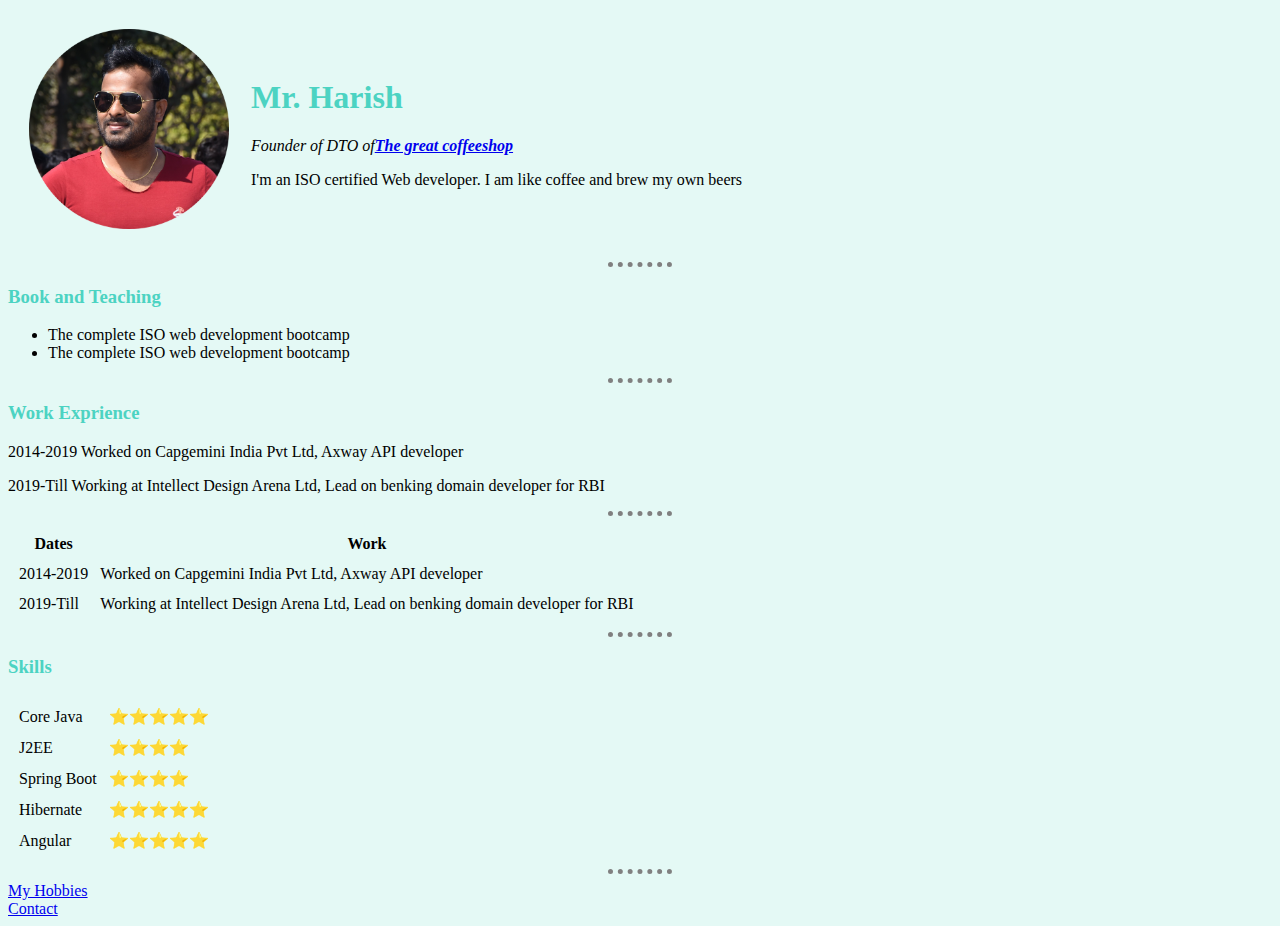
<file: index.html>
<!DOCTYPE html>
<html lang="en" dir="ltr">
  <head>
    <meta charset="utf-8">
    <title>HTML Personal sites</title>

    <!--External CSS-->
    <link rel="stylesheet" href="css/styles.css">


  </head>
  <body>
    <table cellspacing="20">
      <tr>
        <td><img src="mypic-circle.png" alt="harish profile picture" width="200px" height="200px"></td>
        <td>
          <h1>Mr. Harish</h1>
          <p><em>Founder of DTO of<strong><a href="https://www.cafecoffeeday.com/">The great coffeeshop</a></strong></em></p>
          <p>I'm an ISO certified Web developer. I am like coffee and brew my own beers</p>
        </td>
      </tr>
    </table>
    <hr>
    <h3>Book and Teaching</h3>
    <ul>
      <li>The complete ISO web development bootcamp</li>
      <li>The complete ISO web development bootcamp</li>
    </ul>
    <hr>
    <h3>Work Exprience</h3>
    <p>2014-2019 Worked on Capgemini India Pvt Ltd, Axway API developer</p>
    <p>2019-Till Working at Intellect Design Arena Ltd, Lead on benking domain developer for RBI</p>
    <hr>
    <table cellspacing="10">
      <thead>
        <tr>
          <th>Dates</th>
          <th>Work</th>
        </tr>
      </thead>
      <tbody>
        <tr>
          <td>2014-2019</td>
          <td>Worked on Capgemini India Pvt Ltd, Axway API developer</td>
        </tr>
        <tr>
          <td>2019-Till</td>
          <td>Working at Intellect Design Arena Ltd, Lead on benking domain developer for RBI</td>
        </tr>
      </tbody>
      <tfoot>
      </tfoot>
    </table>
    <hr>
    <h3>Skills</h3>

          <table cellspacing="10">
            <tr>
              <td>Core Java</td>
              <td>⭐⭐⭐⭐⭐</td>
              <tr>
                <td>J2EE</td>
                <td>⭐⭐⭐⭐</td>
              </tr>
              <tr>
                <td>Spring Boot</td>
                <td>⭐⭐⭐⭐</td>
              </tr>
              <tr>
                <td>Hibernate</td>
                <td>⭐⭐⭐⭐⭐</td>
              </tr>
              <tr>
                <td>Angular</td>
                <td>⭐⭐⭐⭐⭐</td>
              </tr>
          </table>
    <hr>
    <a href="hobbies.html">My Hobbies</a><br>
    <a href="contact-me.html">Contact</a>

  </body>
</html>
</file>
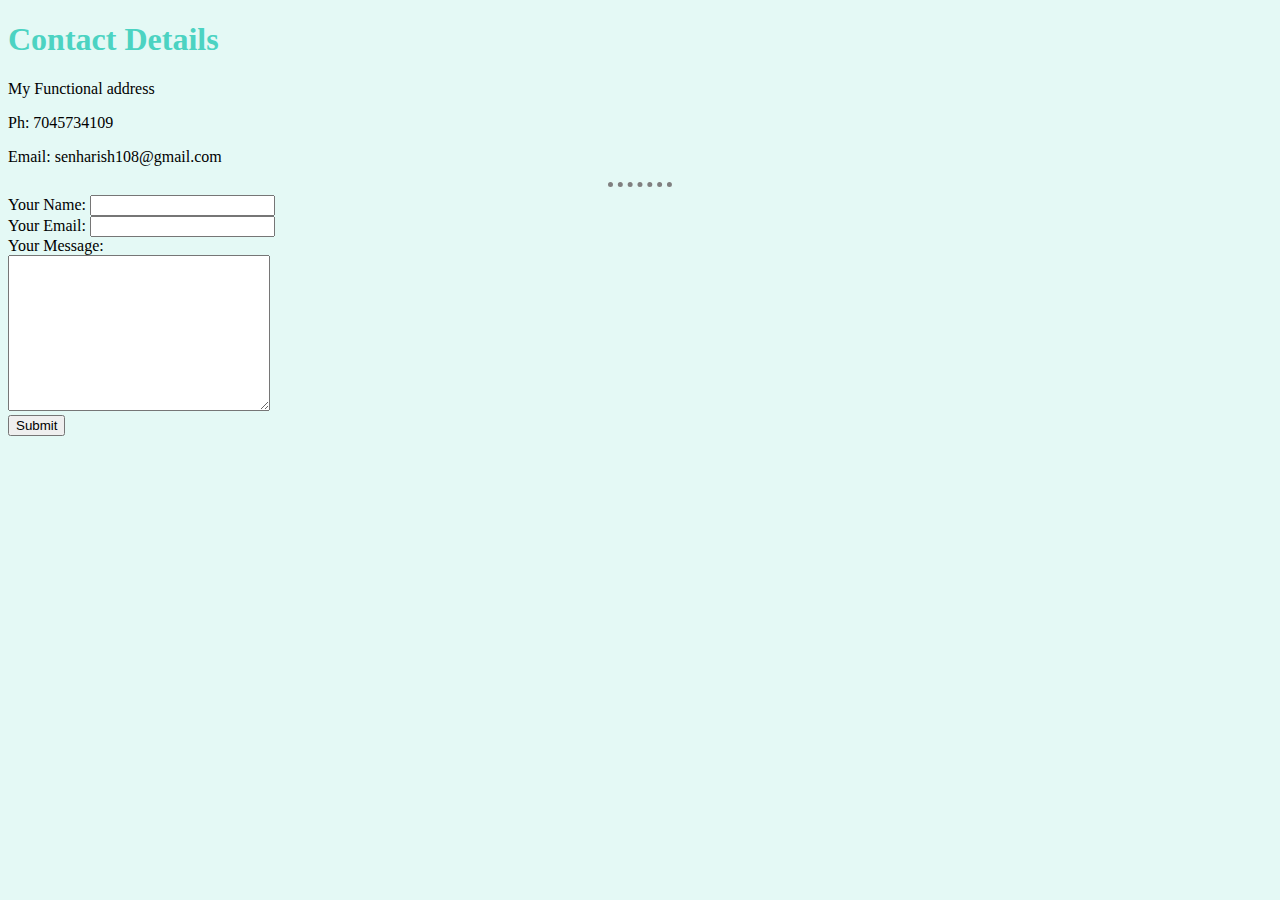
<file: contact-me.html>
<!DOCTYPE html>
<html lang="en" dir="ltr">
  <head>
    <meta charset="utf-8">
    <title></title>
      <link rel="stylesheet" href="css/styles.css">
  </head>
  <body>
    <h1>Contact Details</h1>
    <p>My Functional address</p>
    <p>Ph: 7045734109</p>
    <p>Email: senharish108@gmail.com</p>

    <hr>

  <!-- <form class="" action="index.html" method="post">-->
    <form action="mailto:senharish@kfc.com" method="post" enctype="text/plain">
      <label>Your Name: </label>
      <input type="text" name="yourName" value=""><br>
      <label>Your Email: </label>
      <input type="email" name="yourEmail" value=""><br>
      <label>Your Message: </label><br>
      <textarea name="yourMessage" rows="10" cols="30"></textarea><br>
      <input type="submit" name="" value="Submit">
    </form>
  </body>
</html>
</file>
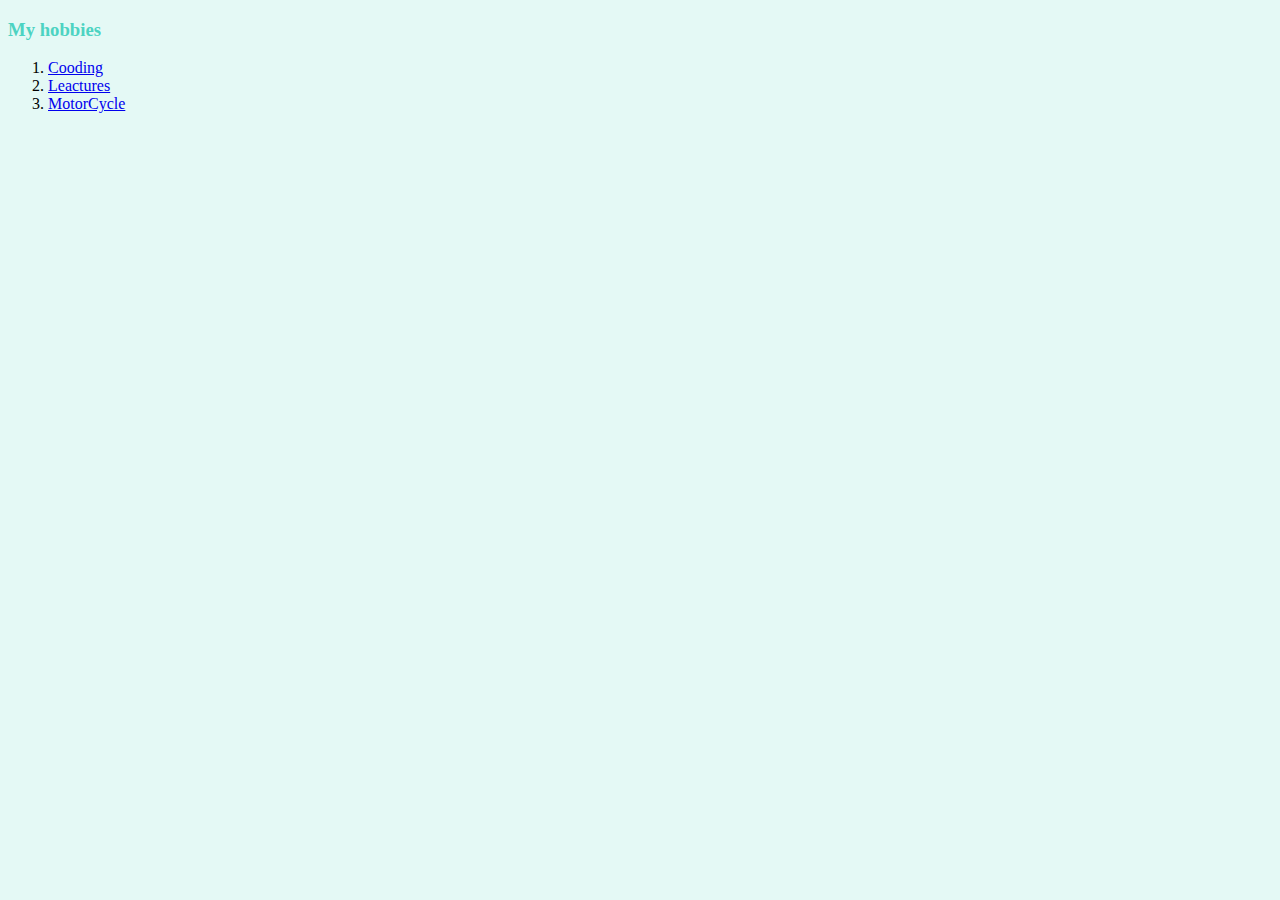
<file: hobbies.html>
<!DOCTYPE html>
<html lang="en" dir="ltr">
  <head>
    <meta charset="utf-8">
    <title></title>
    <link rel="stylesheet" href="css/styles.css">
  </head>
  <body>
    <h3>My hobbies</h3>
    <ol>
      <li><a href="https://www.cs.utexas.edu/~scottm/cs307/codingSamples.htm">Cooding</a></li>
      <li><a href="http://www.manojkumar.co.in/lectures.htm">Leactures</a></li>
      <li><a href="https://www.youtube.com/watch?v=-CUb76oMc38">MotorCycle</a></li>
    </ol>

  </body>
</html>
</file>
<file: css/styles.css>
body{
  background-color:#e4f9f5;
}

h1{
 color: #4cd3c2;
}

h3{
  color: #4cd3c2;
}

hr{
  border-style: none;
  border-top-style: dotted;
  border-color: grey;
  border-width: 5px;
  width: 5%;
}
</file>
